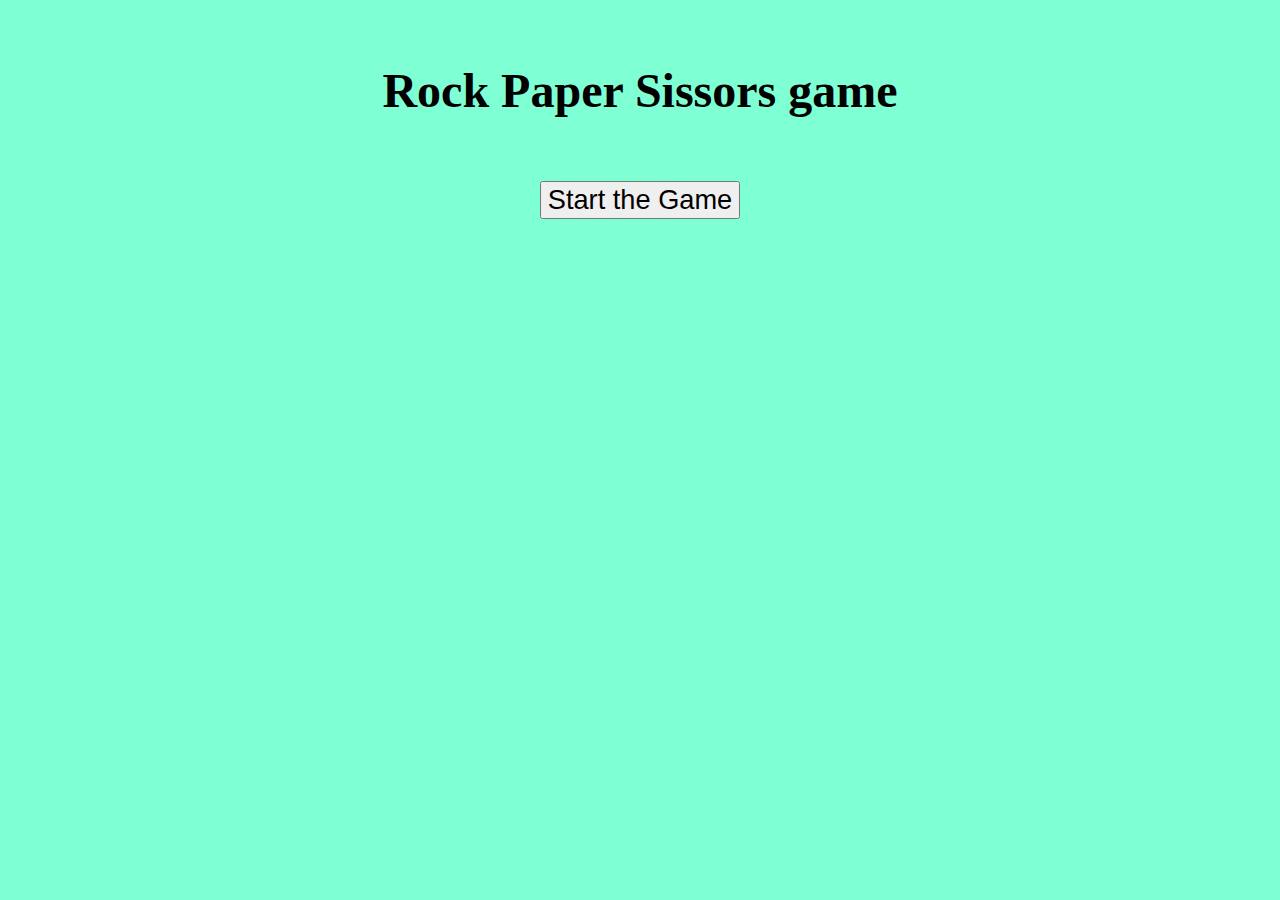
<file: index.html>
<!DOCTYPE html>
<html lang="en">
<head>
    <meta charset="UTF-8">
    <meta http-equiv="X-UA-Compatible" content="IE=edge">
    <meta name="viewport" content="width=device-width, initial-scale=1.0">
    <title>Week 8 Lab - Laszlo Scheers</title>
    <link rel="stylesheet" href="style.css">
</head>
<body>
    <h1>Rock Paper Sissors game</h1>
    <button onclick="play()">Start the Game</button>
    <script src="script.js"></script>
</body>
</html>
</file>
<file: style.css>
body{
    background-color: aquamarine;
    text-align: center;
}
h1{
    font-size: 300%;
    margin: 5%;
}
button{
    font-size: 170%;
}
</file>
